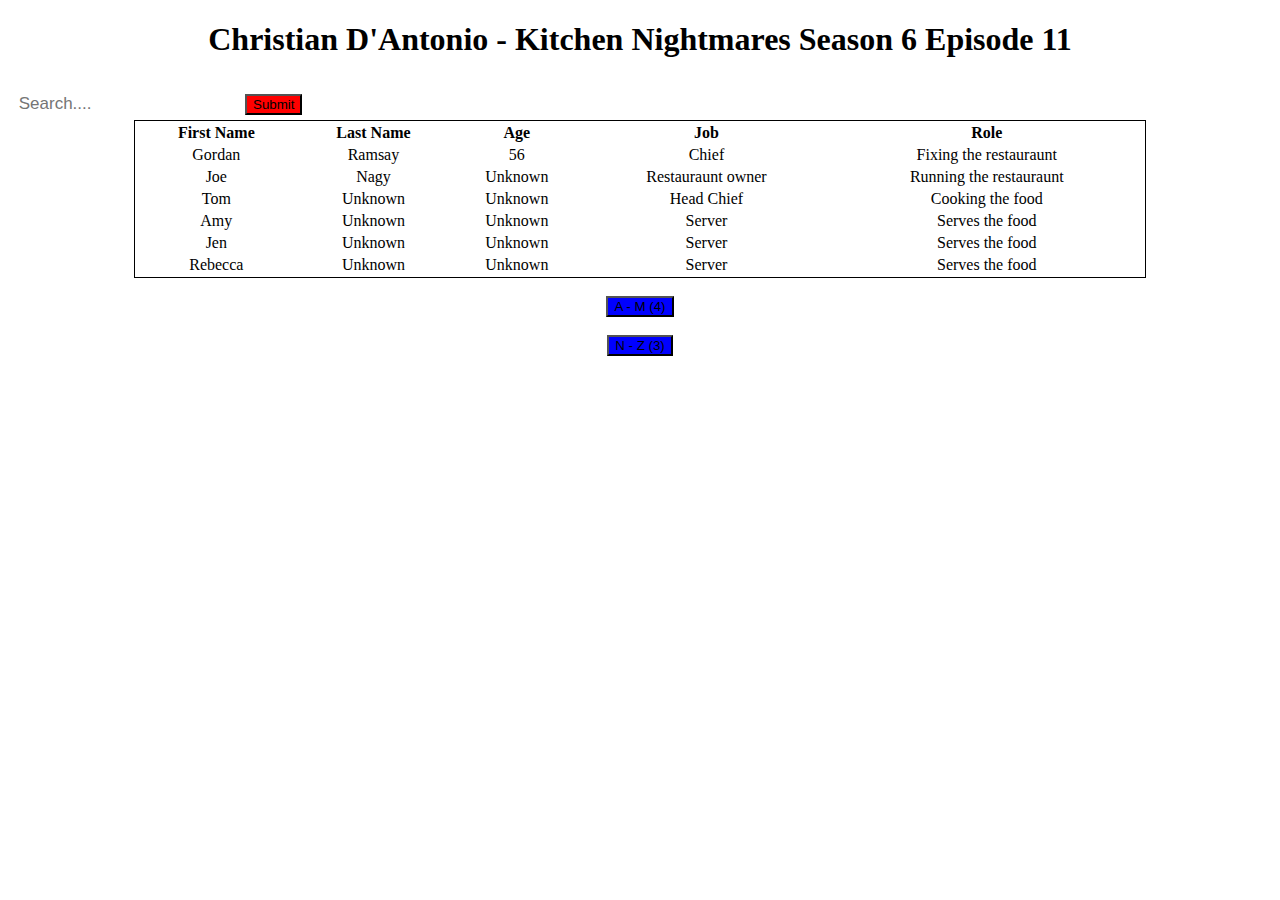
<file: WEB303As08/index.html>
<!DOCTYPE html>
<html>

<head>
    <link href="css/style.css" rel="stylesheet">
</head>

<body>
    <h1>Christian D'Antonio - Kitchen Nightmares Season 6 Episode 11</h1>
    <div class="box">
      <form>   
        <input type="text" placeholder=" Search...." name="search">   
        <button type="submit" style="background-color: red;">Submit</button>   
        </form>  
    </div>
    <table class="sortable">
      <thead>
        <tr>
          <th data-sort="fname">First Name</th>
          <th data-sort="lname">Last Name</th>
          <th data-sort="age">Age</th>
          <th data-sort="job">Job</th>
          <th data-sort="role">Role</th>
        </tr>
      </thead>
      <tbody>
        <tr style="text-align:center;">
          <td>Gordan</td>
          <td>Ramsay</td>
          <td>56</td>
          <td>Chief</td>
          <td>Fixing the restauraunt</td>
        </tr>
        <tr style="text-align:center;">
          <td>Joe</td>
          <td>Nagy</td>
          <td>Unknown</td>
          <td>Restauraunt owner</td>
          <td>Running the restauraunt</td>
        </tr>
        <tr style="text-align:center;">
          <td>Tom</td>
          <td>Unknown</td>
          <td>Unknown</td>
          <td>Head Chief</td>
          <td>Cooking the food</td>
        </tr>
        <tr style="text-align:center;">
          <td>Amy</td>
          <td>Unknown</td>
          <td>Unknown</td>
          <td>Server</td>
          <td>Serves the food</td>
        </tr>
        <tr style="text-align:center;">
          <td>Jen</td>
          <td>Unknown</td>
          <td>Unknown</td>
          <td>Server</td>
          <td>Serves the food</td>
        </tr>
        <tr style="text-align:center;">
          <td>Rebecca</td>
          <td>Unknown</td>
          <td>Unknown</td>
          <td>Server</td>
          <td>Serves the food</td>
        </tr>
      </tbody>
    </table><br />
    <div class="text-center">
      <button class="submit">A - M (4)</button>
    </div><br />
    <div class="text-center">
      <button class="submit">N - Z (3)</button>
    </div>

    <script src="js/jquery.js"></script>
    <script src="js/script.js"></script>
    <script src="characters.json"></script>

  </body>
</html>
</file>
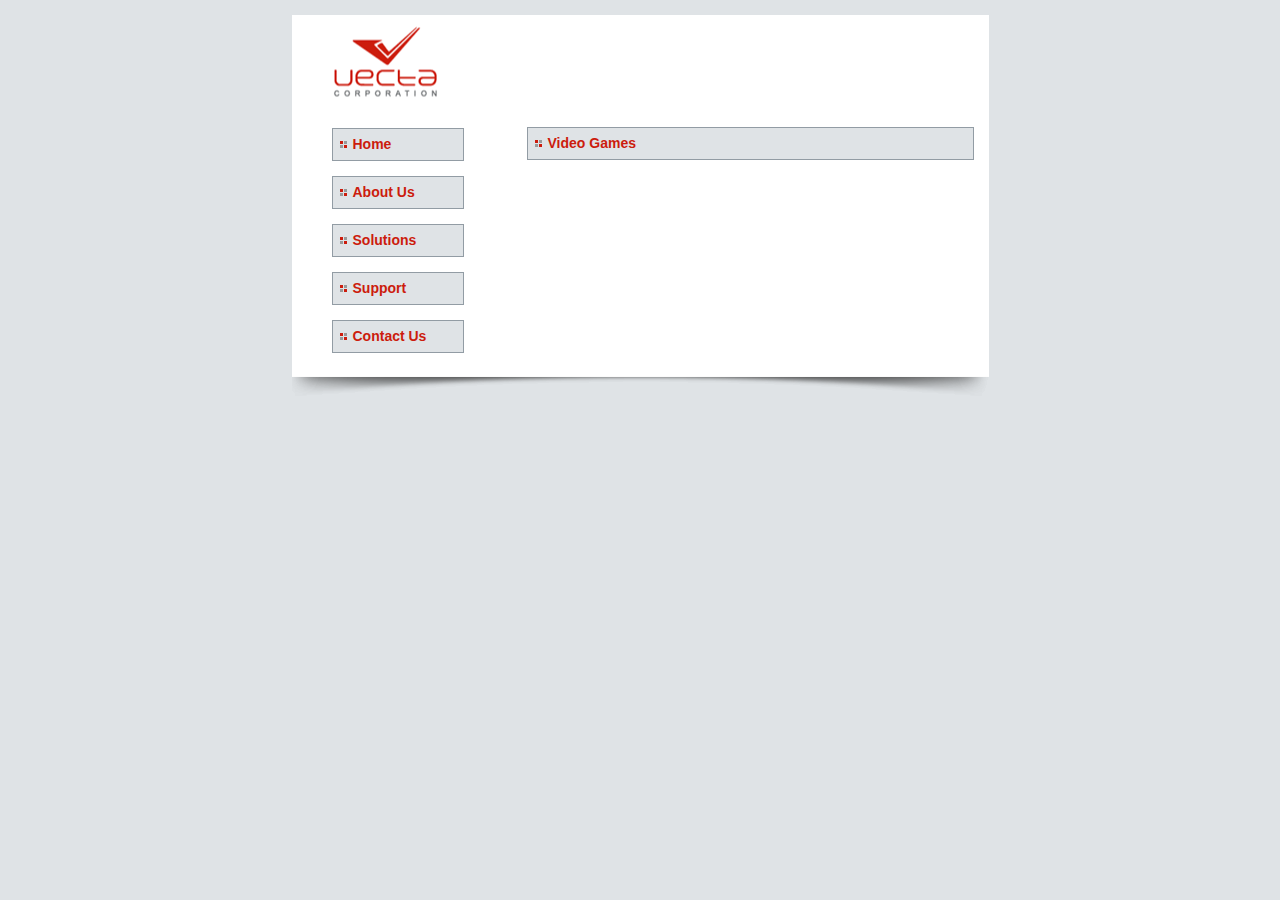
<file: WEB303As05/WEB303As05/index.html>
<!DOCTYPE html>
<html lang="en">

<head>
	<title>Welcome to E Corp.</title>
	<link href="styles.css" type="text/css" rel="stylesheet">
</head>

<body>
	<section id="container">
		<header></header>

		<nav>
			<ul>
				<li><a href="index.html">Home</a></li>
				<li><a href="aboutus.html">About Us</a></li>
				<li><a href="solutions.html">Solutions</a></li>
				<li><a href="support.html">Support</a></li>
				<li><a href="contactus.html">Contact Us</a></li>
			</ul>
		</nav>

		<section id="content">
			<h2>Video Games</h2>

			<div id="content-item-list">
				<!-- sample of what your toString should output
					<div id="content-item-0">
						<h4>name here</h4>
						<p>description here</p>
						<div>category genre here</div>
					</div>
				-->
			</div>
		</section>

		<footer></footer>
	</section>

	<script src="jquery.js"></script>
	<script src="script.js"></script>
</body>

</html>
</file>
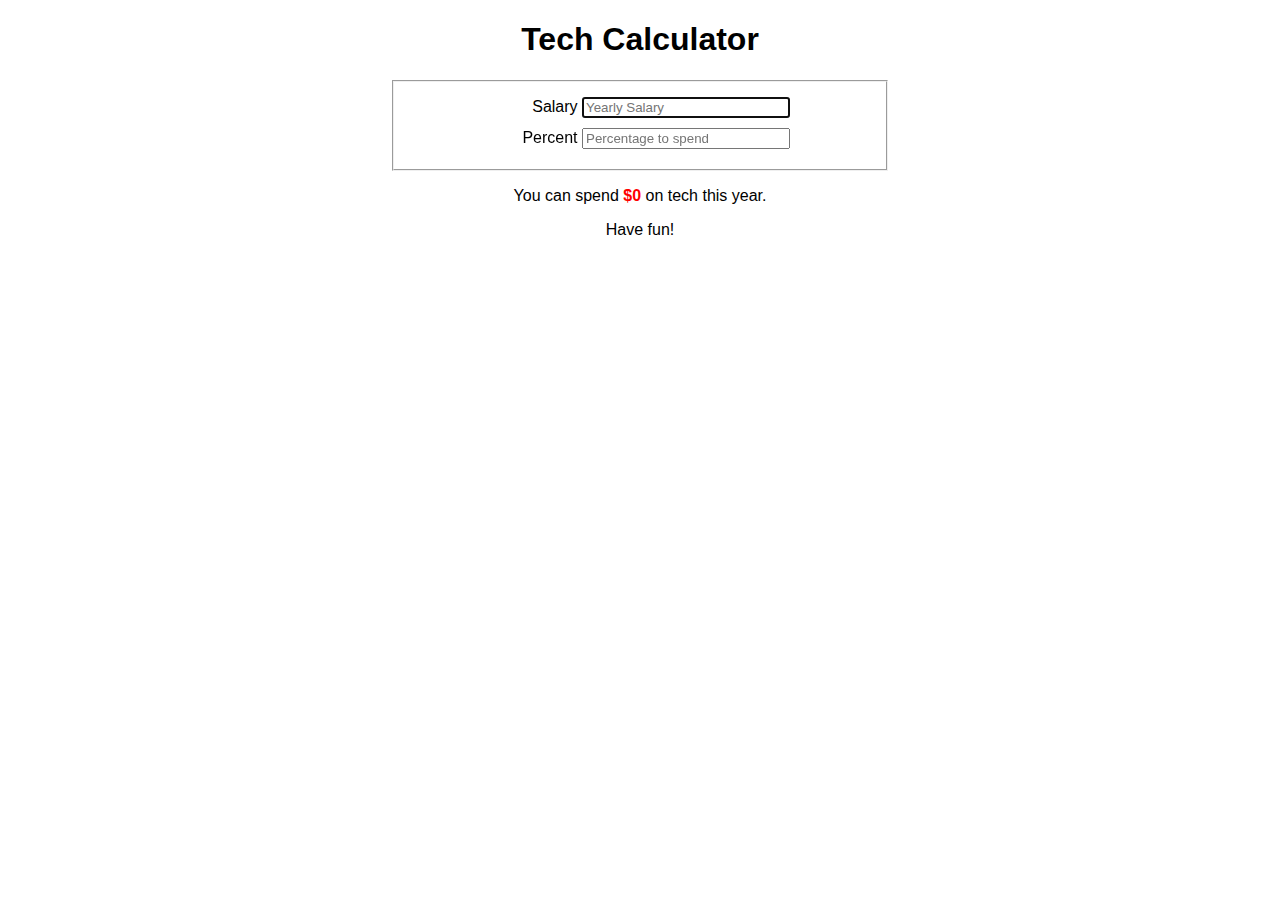
<file: Christian_D'Antonio_WEB303Assignments/as01.html>
<!doctype html>
<html>

<head>
	<!-- WEB303 Assignment 1 - jQuery -->
	<meta charset="utf-8" />
	<title>Tech Calculator</title>
	<script src="jquery.js"></script>
	<script src="script.js"></script>
	<link rel="stylesheet" href="style.css" />
</head>

<body>
	<h1>Tech Calculator</h1>
	<form>
		<fieldset>
			<label>Salary
				<input type="text" id="yearly-salary" placeholder="Yearly Salary" autofocus="autofocus" /></label>
			<label>Percent
				<input type="text" id="percent" placeholder="Percentage to spend" /></label>
		</fieldset>
		<p>You can spend <span id="amount">$0</span> on tech this year.</p>
		<p>Have fun!</p>
	</form>
</body>

</html>
</file>
<file: WEB303As08/css/style.css>
h1 {
    text-align: center;
}

table {
    margin-left: auto; 
    margin-right: auto;
    border: 1px solid;
    width: 80%;
}

button {
    background-color: blue;
}

.text-center {
    text-align: center;
}

.search {
    float: center; 
}

.searchbox {  
float: left;  
}  
input[type=text] {  
padding: 6px;  
margin-top: 8px;  
font-size: 17px;  
border: none;  
}  
.searchbox button {  
  
padding: 8px;  
margin-top: 10px;  
margin-left: 10px;   
font-size: 20px;  
border: none;  
cursor: pointer;  
}  
.searchbox button:hover {  
background: rgb(208, 37, 37);  
}
</file>
<file: WEB303As05/WEB303As05/styles.css>
article,
aside,
figure,
footer,
header,
nav,
section {
  display: block;
}
body {
  font-family: Arial, Helvetica, sans-serif;
  font-size: 0.8em;
  line-height: 25px;
  background-color: #dfe3e6;
}
#container {
  background: #fff;
  width: 697px;
  margin: 15px auto 0 auto;
}
header {
  height: 100px;
  background: url('images/logo.gif') no-repeat 25px;
}
nav {
  width: 235px;
  float: left;
}
nav ul {
  list-style-type: none;
}
nav ul li a:link,
nav ul li a:visited,
#content h2 {
  font-size: 14px;
  font-weight: bold;
  background: #dfe3e6 url('images/bullet.gif') no-repeat 7px center;
  padding: 3px 0 3px 20px;
  border: solid #929ca4 1px;
  color: #cc1c0d;
}
nav ul li a:link,
nav ul li a:visited {
  width: 110px;
  margin-bottom: 15px;
  text-decoration: none;
  display: block;
}
nav ul li a:hover {
  color: #000;
  background-color: #ccc;
}
#content {
  width: 447px;
  float: left;
  background-color: #fff;
  padding-right: 15px;
}
h3,
h4 {
  margin: 0;
  color: #000080;
}
footer {
  height: 35px;
  background: url('images/footer.gif');
  clear: both;
}
</file>
<file: Christian_D'Antonio_WEB303Assignments/style.css>
body {
  font-size: 16px;
  font-family: Helvetica, sans-serif;
  margin: 0 auto;
  max-width: 500px;
}

h1 {
	text-align: center;
}

label {
	display: block;
	width: 300px;
	text-align: right;
	  margin: 10px auto;
}

input[type=text] {
	width: 200px;
}

p {
	text-align: center;
}

span {
	font-weight: bold;
	color: red;
}
</file>
